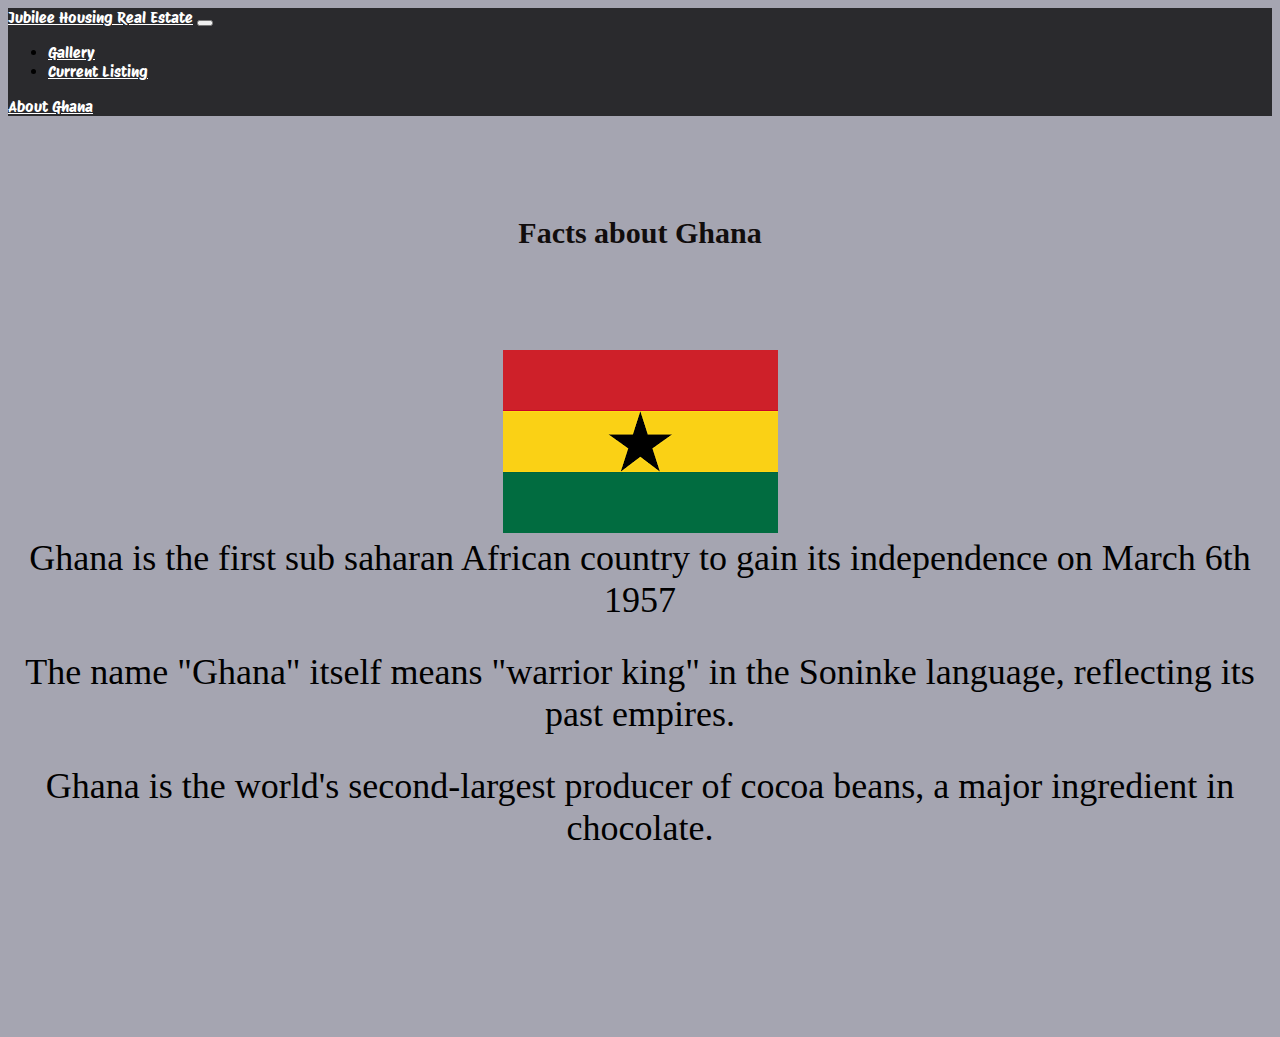
<file: ghana.html>
<!DOCTYPE html>
<html>
   <link href="https://cdn.jsdelivr.net/npm/bootstrap@5.2.3/dist/css/bootstrap.min.css" rel="stylesheet" integrity="sha384-rbsA2VBKQhggwzxH7pPCaAqO46MgnOM80zW1RWuH61DGLwZJEdK2Kadq2F9CUG65" crossorigin="anonymous">
<head>

   <meta charset="utf-8">
  <meta name="viewport" content="width=device-width">
  <title>replit</title>
  <link href="style.css" rel="stylesheet" type="text/css" />

  <link href="https://fonts.googleapis.com/css2?family=Protest+Riot&display=swap" rel="stylesheet">

  <link href="https://fonts.googleapis.com/css2?family=Protest+Riot&display=swap" rel="stylesheet">
  
<style> 

  body,html{
  height: 100%;
}

</style>

</head>
  <!-- Link navbar-->
<body>

  <nav class="navbar navbar-expand-lg bg-light">
    <div class="container-fluid">
      <a class="navbar-brand" href="index.html">Jubilee Housing Real Estate</a>
      <button class="navbar-toggler" type="button" data-bs-toggle="collapse" data-bs-target="#navbarSupportedContent" aria-controls="navbarSupportedContent" aria-expanded="false" aria-label="Toggle navigation">
        <span class="navbar-toggler-icon"></span>
      </button>
      <div class="collapse navbar-collapse" id="navbarSupportedContent">
        <ul class="navbar-nav me-auto mb-2 mb-lg-0">
          <li class="nav-item">
            <a class="nav-link active" aria-current="page" href="gallery.html">Gallery</a>
          </li>
          <li class="nav-item">
            <a class="nav-link" href="currentlisting.html">Current Listing</a>
          </li>
        </ul>
         <a class="nav-link" href="ghana.html">About Ghana</a>
          </li>
          
        </ul> 
      </div>
    </div>
  </nav>

   <div style="text-align:center">
      <h4 id="ghana-facts">Facts about Ghana</h4>
   <div style="margin-top: 10px">

     <img id = "Ghana"src = "[data-uri]" >


     <div style="height:500px;background-color:#a5a5b1;font-size:36px">
       Ghana is the first sub saharan African country to gain its independence on March 6th 1957

     <p>The name "Ghana" itself means "warrior king" in the Soninke language, reflecting its past empires.</p>

      <p>Ghana is the world's second-largest producer of cocoa beans, a major ingredient in chocolate.</p>
       
       </div>

     
      <script src="https://cdn.jsdelivr.net/npm/bootstrap@5.3.3/dist/js/bootstrap.bundle.min.js" integrity="sha384-YvpcrYf0tY3lHB60NNkmXc5s9fDVZLESaAA55NDzOxhy9GkcIdslK1eN7N6jIeHz" crossorigin="anonymous"></script>

     <!-- Link script.js-->
       <script src="ghana.js"></script>
</file>
<file: style.css>
html {
  height: 100%;
  width: 100%;
}



h4{
  padding: 60px;
  text-align: center;
  background: #a5a5b1;
  color: #110d0d;
  font-size: 30px;
}

body {
  background-color: #a5a5b1;
}

.card {

    background-color:#a5a5b1 ;

}


.navbar{
  background-color: #2a2a2d !important;
  font-family: 'Protest Riot', sans-serif;
}

a{
color:white !important;  
}



body, html {
  height: 100%;
}



p { 
    margin-top: 30px; 
    margin-bottom: 30px; 
} 

#lightmode {
  text-align: center;
}
</file>
